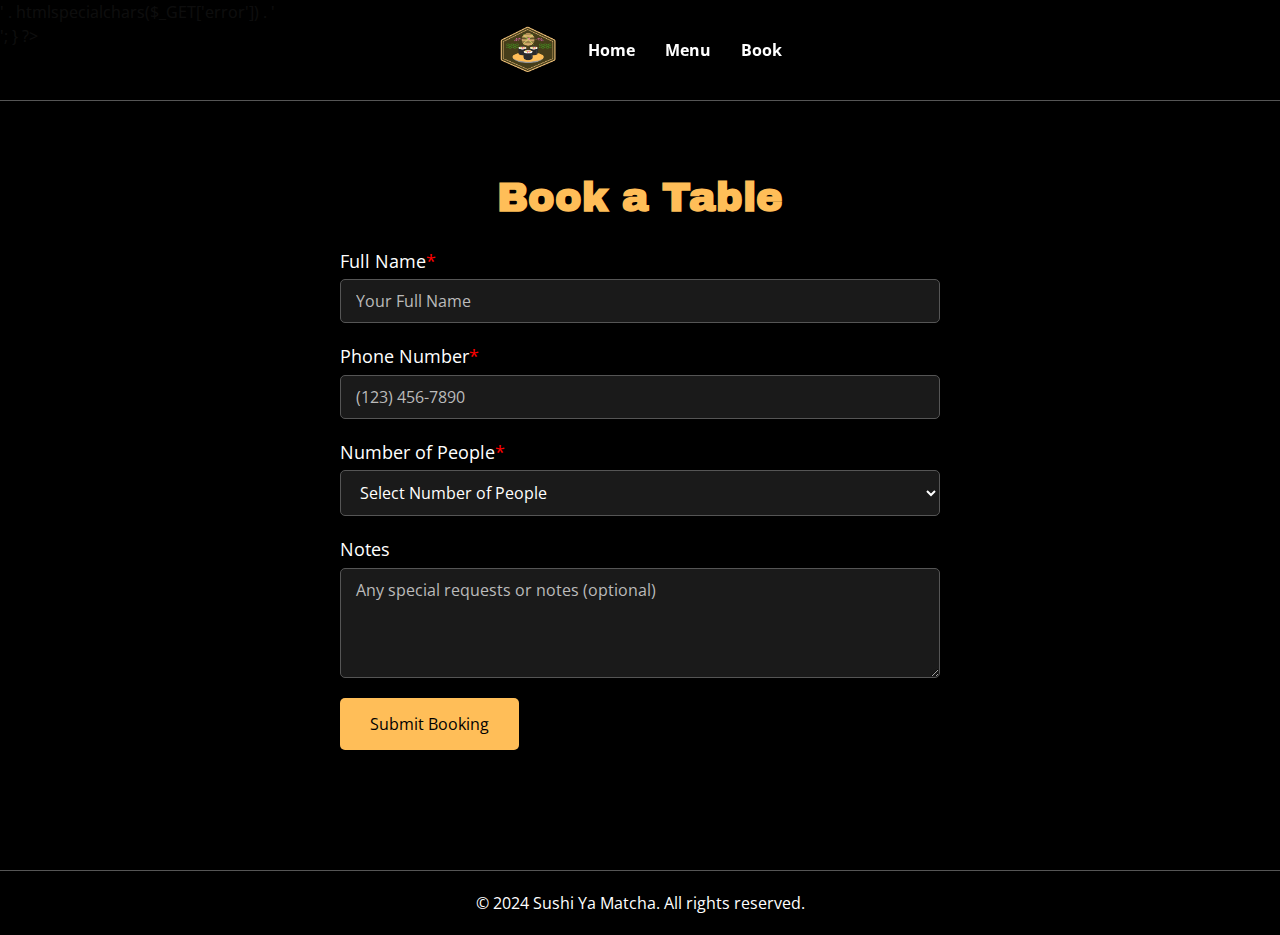
<file: book.html>
<!-- Insert this PHP code at the top of your book.html file if it's a PHP file, or handle via JavaScript if it's purely HTML -->
<?php
if (isset($_GET['error'])) {
    echo '<p style="color: red; text-align: center;">' . htmlspecialchars($_GET['error']) . '</p>';
}
?>
<!DOCTYPE html>
<html lang="en">
<head>
    <meta charset="UTF-8">
    <meta name="viewport" content="width=device-width, initial-scale=1.0">
    <title>Book a Table - Sushi Ya Matcha</title>
    <!-- Google Fonts: Archivo Black and Open Sans -->
    <link href="https://fonts.googleapis.com/css2?family=Archivo+Black&family=Open+Sans:wght@400;700&display=swap" rel="stylesheet">
    <!-- Link to your existing CSS file -->
    <meta name="description" content="Book a table at West Island's Top Rated Sushi Restaurant.">
    <link rel="stylesheet" href="style.css">
    <style>
        /* Additional styles specific to the booking page */

        /* Booking Section */
        .booking-section {
            padding: 120px 20px;
            background-color: #000000; /* Fully black background */
            color: #ffffff; /* White text for contrast */
            text-align: center;
        }

        .booking-section h2 {
            font-family: 'Archivo Black', sans-serif;
            font-size: 2.5em;
            color: #ffbe58; /* Vibrant Yellow-Orange */
            margin-bottom: 20px;
        }

        .booking-form {
            max-width: 600px;
            margin: 0 auto;
            text-align: left;
        }

        .booking-form label {
            display: block;
            margin-bottom: 5px;
            font-family: 'Open Sans', sans-serif;
            font-size: 1.1em;
            color: #ffffff;
        }

        .booking-form input,
        .booking-form textarea,
        .booking-form select {
            width: 100%;
            padding: 10px 15px;
            margin-bottom: 20px;
            border: 1px solid #555555;
            border-radius: 5px;
            background-color: #1a1a1a;
            color: #ffffff;
            font-family: 'Open Sans', sans-serif;
            font-size: 1em;
            box-sizing: border-box;
            display: flex;
        }

        .booking-form input::placeholder,
        .booking-form textarea::placeholder {
            color: #bbbbbb;
        }

        .booking-form button {
            background-color: #ffbe58; /* Vibrant Yellow-Orange */
            color: #000000; /* Dark text for contrast */
            border: none;
            padding: 15px 30px;
            font-family: 'Open Sans', sans-serif;
            font-size: 1em;
            border-radius: 5px;
            cursor: pointer;
            transition: background-color 0.3s, transform 0.3s;
        }

        .booking-form button:hover {
            background-color: #e6ad4f; /* Slightly darker shade */
            transform: translateY(-2px);
        }

        /* Responsive Design */
        @media only screen and (max-width: 768px) {
            .booking-form {
                padding: 0 10px;
            }
        }
    </style>
</head>
<body>
    <!-- Navigation Bar -->
    <header>
        <nav>
            <ul>
                <img src="images/logo.png" alt="Sushi Ya Matcha Logo" class="logo">
                <li><a href="index.html">Home</a></li>
                <li><a href="https://sushiyamatcha.order-online.ai/#/" target="_blank" rel="noopener">Menu</a></li>
                <li><a href=book.html>Book</a></li>
            </ul>
        </nav>
    </header>

    <!-- Booking Section -->
    <section class="booking-section" id="booking">
        <h2>Book a Table</h2>
        <form class="booking-form" action="submit_booking.php" method="POST">
            <!-- Name Field -->
            <label for="name">Full Name<span style="color: red;">*</span></label>
            <input type="text" id="name" name="name" placeholder="Your Full Name" required>

            <!-- Phone Number Field -->
            <label for="phone">Phone Number<span style="color: red;">*</span></label>
            <input
                type="text"
                id="phone"
                name="phone"
                placeholder="(123) 456-7890"
                pattern="\(\d{3}\) \d{3}-\d{4}"
                maxlength="14"
                inputmode="numeric"
                required
            >

            <!-- Number of People Field -->
            <label for="people">Number of People<span style="color: red;">*</span></label>
            <select id="people" name="people" required>
                <option value="" disabled selected>Select Number of People</option>
                <option value="1">1</option>
                <option value="2">2</option>
                <option value="3">3</option>
                <option value="4">4</option>
                <option value="5">5+ (Add Notes)</option>
            </select>

            <!-- Notes Field -->
            <label for="notes">Notes</label>
            <textarea id="notes" name="notes" rows="4" placeholder="Any special requests or notes (optional)"></textarea>

            <!-- Submit Button -->
            <button type="submit">Submit Booking</button>
        </form>
    </section>

    <!-- Footer -->
    <footer>
        &copy; 2024 Sushi Ya Matcha. All rights reserved.
    </footer>
<script>
    document.addEventListener('DOMContentLoaded', function() {
        const phoneInput = document.getElementById('phone');

        phoneInput.addEventListener('input', function(e) {
            let input = phoneInput.value;
            
            // Remove all non-digit characters
            input = input.replace(/\D/g, '');

            // Limit to first 10 digits
            input = input.substring(0, 10);

            // Format the input
            const areaCode = input.substring(0, 3);
            const middle = input.substring(3, 6);
            const last = input.substring(6, 10);

            if (input.length > 6) {
                phoneInput.value = `(${areaCode}) ${middle}-${last}`;
            } else if (input.length > 3) {
                phoneInput.value = `(${areaCode}) ${middle}`;
            } else if (input.length > 0) {
                phoneInput.value = `(${areaCode}`;
            }
        });

        // Optional: Prevent pasting non-numeric characters
        phoneInput.addEventListener('paste', function(e) {
            e.preventDefault();
            const pasteData = e.clipboardData.getData('text').replace(/\D/g, '').substring(0, 10);
            const areaCode = pasteData.substring(0, 3);
            const middle = pasteData.substring(3, 6);
            const last = pasteData.substring(6, 10);

            if (pasteData.length > 6) {
                phoneInput.value = `(${areaCode}) ${middle}-${last}`;
            } else if (pasteData.length > 3) {
                phoneInput.value = `(${areaCode}) ${middle}`;
            } else if (pasteData.length > 0) {
                phoneInput.value = `(${areaCode}`;
            }
        });
    });
</script>
</body>
</html>
</file>
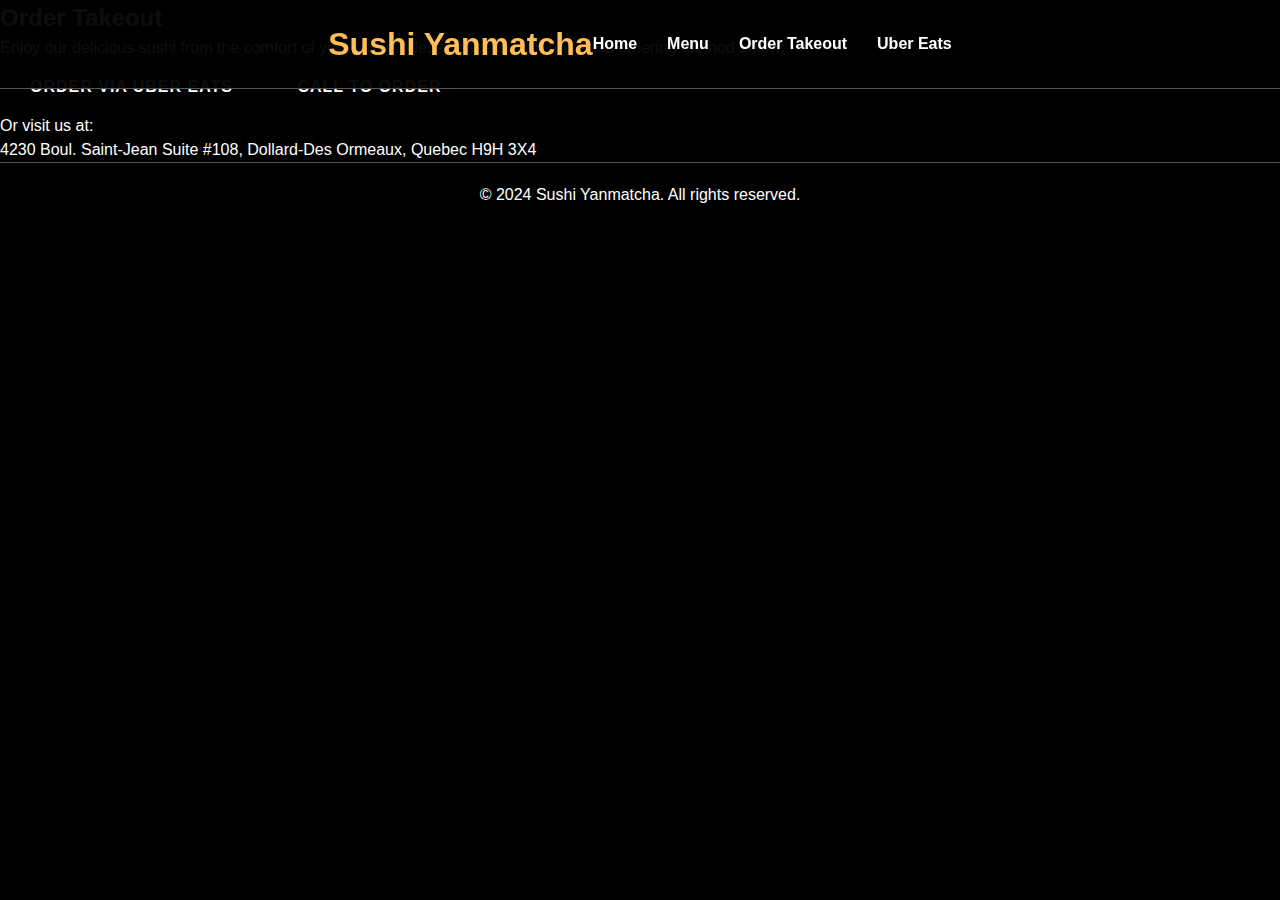
<file: takeout.html>
<!DOCTYPE html>
<html lang="en">
<head>
    <meta charset="UTF-8">
    <title>Order Takeout | Sushi Yanmatcha</title>
    <link rel="stylesheet" href="style.css">
</head>
<body>
    <header>
        <h1>Sushi Yanmatcha</h1>
        <nav>
            <ul>
                <li><a href="index.html">Home</a></li>
                <li><a href="menu.html">Menu</a></li>
                <li><a href="takeout.html">Order Takeout</a></li>
                <li><a href="https://www.ubereats.com/" target="_blank">Uber Eats</a></li>
            </ul>
        </nav>
    </header>

    <main>
        <section class="takeout-section">
            <h2>Order Takeout</h2>
            <p>Enjoy our delicious sushi from the comfort of your home. Please choose your preferred ordering method below:</p>
            <div class="takeout-options">
                <a href="https://www.ubereats.com/" target="_blank" class="btn">Order via Uber Eats</a>
                <a href="#" class="btn">Call to Order</a>
                <!-- Add more ordering options as needed -->
            </div>
            <p>Or visit us at:</p>
            <p>4230 Boul. Saint-Jean Suite #108, Dollard-Des Ormeaux, Quebec H9H 3X4</p>
        </section>
    </main>

    <footer>
        <p>&copy; 2024 Sushi Yanmatcha. All rights reserved.</p>
    </footer>
</body>
</html>
</file>
<file: style.css>
/* Styling for Sushi Ya Matcha */

/* Reset and General Styles */
/* Consistent box-sizing, margin reset, and font styling */
*, *::before, *::after {
    box-sizing: border-box;
    margin: 0;
    padding: 0;
    align-content: center;
}

body {
    font-family: 'Open Sans', sans-serif; /* Body text font */
    color: #ffffff; /* White text for dark background */
    line-height: 1.5;
    background-color: #000000; /* Fully black background */
    overflow-x: hidden;
}

a {
    text-decoration: none;
    color: inherit;
}

ul {
    list-style-type: none;
}

img {
    max-width: 100%;
    display: block;
}

/* Header */
header {
    background-color: rgba(0, 0, 0, 0.95); /* Fully black translucent background */
    border-bottom: 1px solid #555555; /* Subtle dark border */
    padding: 20px 0;
    position: fixed;
    width: 100%;
    top: 0;
    z-index: 1000;
    transition: background-color 0.3s ease;
    display: flex;
    flex-direction: row;
    justify-content: center;
    align-items: center;
}

header.scrolled {
    background-color: rgba(0, 0, 0, 0.98); /* Slightly darker on scroll */
    box-shadow: 0 2px 10px rgba(0, 0, 0, 0.5); /* More prominent shadow */
}

.header-top {
    display: flex;
    align-items: center;
    gap: 15px; /* Space between logo and title */
    margin-bottom: 10px; /* Space between header-top and nav */
}

.logo {
    width: 60px; /* Adjust size as needed */
    height: auto;
}

header h1 {
    font-family: 'Archivo Black', sans-serif; /* Title font */
    font-size: 2em;
    color: #ffbe58; /* Vibrant Yellow-Orange */
    margin: 0;
}

/* Navigation */
nav ul {
    display: flex;
    justify-content: center;
    gap: 30px;
}

nav a {
    font-weight: bold;
    color: #ffffff; /* White text for visibility */
    transition: color 0.3s;
    font-size: 1em;
}

nav a:hover {
    color: #ffbe58; /* Vibrant Yellow-Orange */
}

/* Hero Section */
.hero {
    position: relative;
    width: 100%;
    height: 100vh;
    overflow: hidden;
    margin-top: 80px; /* To account for fixed header */
}

.slideshow-container {
    position: relative;
    width: 100%;
    height: 100%;
}

.slides {
    position: absolute;
    width: 100%;
    height: 100%;
    top: 0;
    left: 0;
    opacity: 0;
    transition: opacity 1.5s ease-in-out;
    overflow: hidden;
}

.slides.active {
    opacity: 1;
    z-index: 1;
}

.slide-inner {
    position: absolute;
    width: 100%;
    height: 100%;
    top: 0;
    left: 0;
    transform: translateY(0);
    will-change: transform;
}

.slide-inner img {
    width: 100%;
    height: 100%;
    object-fit: cover;
    display: block;
    animation: zoomMove 30s ease-in-out infinite alternate;
}

.overlay {
    position: absolute;
    top: 0;
    left: 0;
    width: 100%;
    height: 100%;
    background: rgba(0, 0, 0, 0.7); /* Darker overlay for better contrast */
    pointer-events: none;
    z-index: 2;
}

.hero-text {
    position: absolute;
    top: 50%;
    left: 50%;
    transform: translate(-50%, -50%);
    color: #ffffff;
    text-align: center;
    z-index: 3;
    width: 80%;
}

.hero-text h2 {
    font-family: 'Archivo Black', sans-serif; /* Title font */
    font-size: 3.5em;
    margin-bottom: 20px;
    text-shadow: 2px 2px 4px rgba(0, 0, 0, 0.6); /* Stronger shadow for visibility */
}

.hero-text p {
    font-family: 'Open Sans', sans-serif; /* Body text font */
    font-size: 1.5em;
    margin-bottom: 30px;
    text-shadow: 1px 1px 2px rgba(0, 0, 0, 0.6);
}

.hero-buttons {
    display: flex;
    align-items: center;
    justify-content: center;
    gap: 20px;
}

.btn {
    display: inline-block; /* Ensure the button's width is only as wide as its content */
    padding: 15px 30px;
    border: none;
    border-radius: 5px;
    font-weight: bold;
    cursor: pointer;
    transition: all 0.3s ease;
    text-transform: uppercase;
    letter-spacing: 1px;
    font-family: 'Open Sans', sans-serif; /* Body text font */
}

.primary-btn {
    background-color: #ffbe58; /* Vibrant Yellow-Orange */
    color: #000000; /* Darker text for contrast */
    border: 3px solid #ffbe58;
}

.primary-btn:hover {
    background-color: #e6ad4f; /* Slightly darker shade */
    transform: translateY(-2px);
}

.secondary-btn {
    background-color: transparent;
    color: #ffffff;
    border: 2px solid #ffffff;
}

.secondary-btn:hover {
    background-color: #ffffff;
    color: #000000; /* Changed to dark for contrast */
    transform: translateY(-2px);
}

/* Animations for Zoom and Movement */
@keyframes zoomMove {
    0% {
        transform: scale(1) translate(0, 0);
    }
    50% {
        transform: scale(1.05) translate(2%, 2%);
    }
    100% {
        transform: scale(1) translate(0, 0);
    }
}

/* Reviews Section */

.reviews-summary-title {
    display: flex; /* Enables Flexbox */
    justify-content: center; /* Centers horizontally */
    align-items: center; /* Centers vertically */
    height: 100%; /* Ensure the parent has a defined height */
}

.google-reviews {
    padding: 10px 20px;
    background-color: #000000; /* Fully black background */
    padding-bottom: 20px;
}

.reviews-summary {
    text-align: center;
    margin: 40px auto;
    opacity: 0;
    transform: translateY(50px);
    transition: all 0.5s ease-in-out;
    color: #ffffff; /* White text for visibility */
}

.reviews-summary.visible {
    opacity: 1;
    transform: translateY(0);
}

.reviews-summary h2 {
    font-family: 'Archivo Black', sans-serif; /* Title font */
    color: #ffbe58; /* Vibrant Yellow-Orange */
    font-size: 2.5em;
    margin-bottom: 20px;
}

.rating-group {
    font-weight: bold;
    font-size: 1em;
    display: flex;
    justify-content: center;
    align-items: center;
    gap: 40px;
    flex-wrap: wrap;
    margin-top: 20px;
    color: #ffffff; /* White text */
}

.rating, .uber-rating {
    text-align: center;
}

.rating-source {
    font-weight: bold;
}

.star-icon {
    color: #ffbe58; /* Vibrant Yellow-Orange */
    font-size: 1.2em;
}

.review-link {
    text-decoration: none;
    color: #ffbe58; /* Vibrant Yellow-Orange */
    font-weight: bold;
}

.review-link:hover {
    text-decoration: underline;
    color: #e6ad4f;
}

.reviews-carousel {
    overflow: hidden;
    position: relative;
    background-color: #000000; /* Fully black background */
}

.reviews-track {
    display: flex;
    width: calc(200% + 40px);
    padding-bottom: 30px;
    padding-top: 10px;
}

.review {
    background-color: #000000; /* Fully black card background */
    border: 1px solid #555555; /* Darker border */
    border-radius: 10px;
    padding: 20px;
    min-width: 300px;
    max-width: 400px;
    flex: 0 0 auto;
    box-shadow: 1px 8px 9px 0px rgba(0, 0, 0, 0.5); /* Darker shadow */
    opacity: 0;
    transform: translateY(50px);
    transition: all 0.5s ease-in-out;
    display: flex;
    flex-direction: column;
    justify-content: space-between;
    color: #ffffff; /* White text */
}

.review.visible {
    opacity: 1;
    transform: translateY(0);
}

.review p {
    font-family: 'Open Sans', sans-serif; /* Body text font */
    font-size: 1em;
    margin-bottom: 15px;
    flex-grow: 1;
    color: #ffffff; /* White text */
}

.review-footer {
    display: flex;
    justify-content: flex-start;
    align-items: center;
    gap: 10px; /* Adjust the spacing between author and date */
}

.review-author {
    font-weight: bold;
    color: #ffffff; /* White text */
}

.review-date a {
    color: #ffbe58; /* Vibrant Yellow-Orange */
    text-decoration: none;
    font-size: 0.9em;
}

.review-date a:hover {
    text-decoration: underline;
    color: #e6ad4f;
}

/* Hide scrollbar */
.reviews-carousel::-webkit-scrollbar {
    display: none;
}

.reviews-carousel {
    -ms-overflow-style: none;  /* IE and Edge */
    scrollbar-width: none;     /* Firefox */
}

/* Seamless Auto-scrolling */
@keyframes scrollReviews {
    0% {
        transform: translateX(0);
    }
    100% {
        transform: translateX(-50%);
    }
}

.reviews-track {
    display: flex;
    width: calc(200% + 40px); /* Adjust width based on duplication */
    animation: scrollReviews 60s linear infinite;
}

/* Locate Us Section */
.locate-us {
    padding: 40px 20px;
    background-color: #000000; /* Fully black background */
    text-align: center;
    color: #ffffff; /* White text */
}

.locate-us h2 {
    font-family: 'Archivo Black', sans-serif; /* Title font */
    font-size: 2.5em;
    margin-bottom: 10px;
    color: #ffbe58; /* Vibrant Yellow-Orange */
}

.locate-us .address {
    font-family: 'Open Sans', sans-serif; /* Body text font */
    font-size: 1.2em;
    margin-bottom: 30px;
    margin-top: 30px;
    color: #bbbbbb; /* Softer gray for secondary text */
}

.location-container {
    display: flex;
    gap: 20px;
    flex-wrap: wrap;
    justify-content: center;
}

.map, .restaurant-image {
    flex: 1 1 45%;
    max-width: 600px;
}

.restaurant-image img {
    width: 100%;
    height: auto;
    border-radius: 10px;
}

/* About Us Section */
.about {
    padding: 80px 20px;
    background-color: #000000; /* Fully black background */
    display: flex;
    flex-wrap: wrap;
    align-items: center;
    justify-content: center;
    color: #ffffff; /* White text */
}

.about-content {
    flex: 1 1 45%;
    max-width: 600px;
}

.about-content h2 {
    font-family: 'Archivo Black', sans-serif; /* Title font */
    font-size: 2.5em;
    margin-bottom: 20px;
    color: #ffbe58; /* Vibrant Yellow-Orange */
}

.about-content p {
    font-family: 'Open Sans', sans-serif; /* Body text font */
    font-size: 1.1em;
    line-height: 1.8;
    color: #bbbbbb; /* Softer gray for readability */
}

.about-image {
    flex: 1 1 45%;
    max-width: 600px;
    margin-top: 20px;
}

.about-image img {
    width: 100%;
    height: 300px; /* Fixed height for consistency */
    object-fit: cover; /* Ensures the image covers the container without distortion */
    border-radius: 10px;
}

.operating-hours {
    padding: 30px;
    display: flex;
    flex-direction: column;
    gap: 10px;
    justify-content: center;
}

/* Footer */
footer {
    background-color: #000000; /* Fully black footer background */
    border-top: 1px solid #555555; /* Darker border */
    padding: 20px;
    text-align: center;
    color: #ffffff; /* White text */
}

/* Animations */
@keyframes fadeInUp {
    0% {
        opacity: 0;
        transform: translateY(50px);
    }
    100% {
        opacity: 1;
        transform: translateY(0);
    }
}

/* Responsive Design */
@media only screen and (max-width: 768px) {
    /* Header */
    .header-top {
        flex-direction: row; /* Align logo and title horizontally */
        width: 80%; /* Make header-top take 80% of screen width */
        justify-content: center;
    }

    .logo {
        width: 40px; /* Reduce logo size on mobile */
    }

    header h1 {
        font-size: 1.5em; /* Adjust title size */
        text-align: left; /* Align title to the left */
        flex: 1; /* Allow title to take remaining space */
    }

    /* Navigation */
    nav ul {
        flex-direction: row;
        gap: 15px;
    }

    /* Hero Section */
    .hero-text h2 {
        font-size: 2em;
    }

    .hero-text p {
        font-size: 1.2em;
    }

    .hero-buttons {
        flex-direction: column;
        gap: 15px;
    }

    .btn {
        display: inline-block; /* Ensure the button's width is only as wide as its content */
        padding: 10px 0px; /* Add some spacing inside the button */
        width: 80%;
        text-align: center;
        font-size: 1em;
        white-space: nowrap; /* Prevents text from wrapping to the next line */
        overflow: hidden;    /* Hides any text that overflows the button's width */
        text-overflow: ellipsis; /* Adds an ellipsis (...) if the text is too long */
    }

    /* Reviews Section */
    
    .reviews-carousel {
        width: 100%;
        overflow: hidden;
        position: relative; /* Ensure positioning context for absolute children */
        height: 350px; /* Adjust based on the height of your reviews */
        align-content: baseline;
    }

    .reviews-carousel .review {
        position: absolute;
        top: auto;
        justify-content: center;
        left: 50%;
        transform: translateX(-50%);
        width: 80%; /* Set width to 80% of the container */
        opacity: 0;
        transition: opacity 1s ease-in-out;
        z-index: 1; /* Ensure reviews stack correctly */
    }

    .reviews-carousel .review.active {
        opacity: 1;
        z-index: 2; /* Bring the active review to the front */
    }
    
    .reviews-summary h2 {
        font-size: 1.5em;
    }

    .rating-group {
        flex-direction: row;
        gap: 20px;
        font-size: 0.7em;
    }

    .rating, .uber-rating {
        text-align: left;
    }

    /* Remove animation on mobile */
    .reviews-track {
        animation: none;
        transform: none;
        width: 100%;
    }

    /* Locate Us Section */
    .locate-us h2 {
        font-size: 2em; /* Increase title size for better visibility */
    }

    .location-container {
        flex-direction: column; /* Stack map and image vertically */
        align-items: center;    /* Center align items */
        gap: 20px;              /* Space between map and image */
    }

    .map, .restaurant-image {
        flex: 1 1 100%;         /* Make both map and image take full width */
        max-width: 100%;        /* Ensure they don't exceed container width */
    }

    .map iframe {
        height: 300px;          /* Adjust map height for mobile */
        width: 100%;
    }

    .restaurant-image img {
        height: auto;           /* Maintain aspect ratio */
        max-height: 300px;      /* Ensure consistent image height */
    }
    /* About Us Section */
    .about {
        flex-direction: column;
    }

    .about-content, .about-image {
        flex: 1 1 100%;
        max-width: 100%;
    }

    .about-image {
        margin-top: 20px;
    }

    .about-image img {
        height: 200px; /* Adjust height for mobile */
    }
}
</file>
